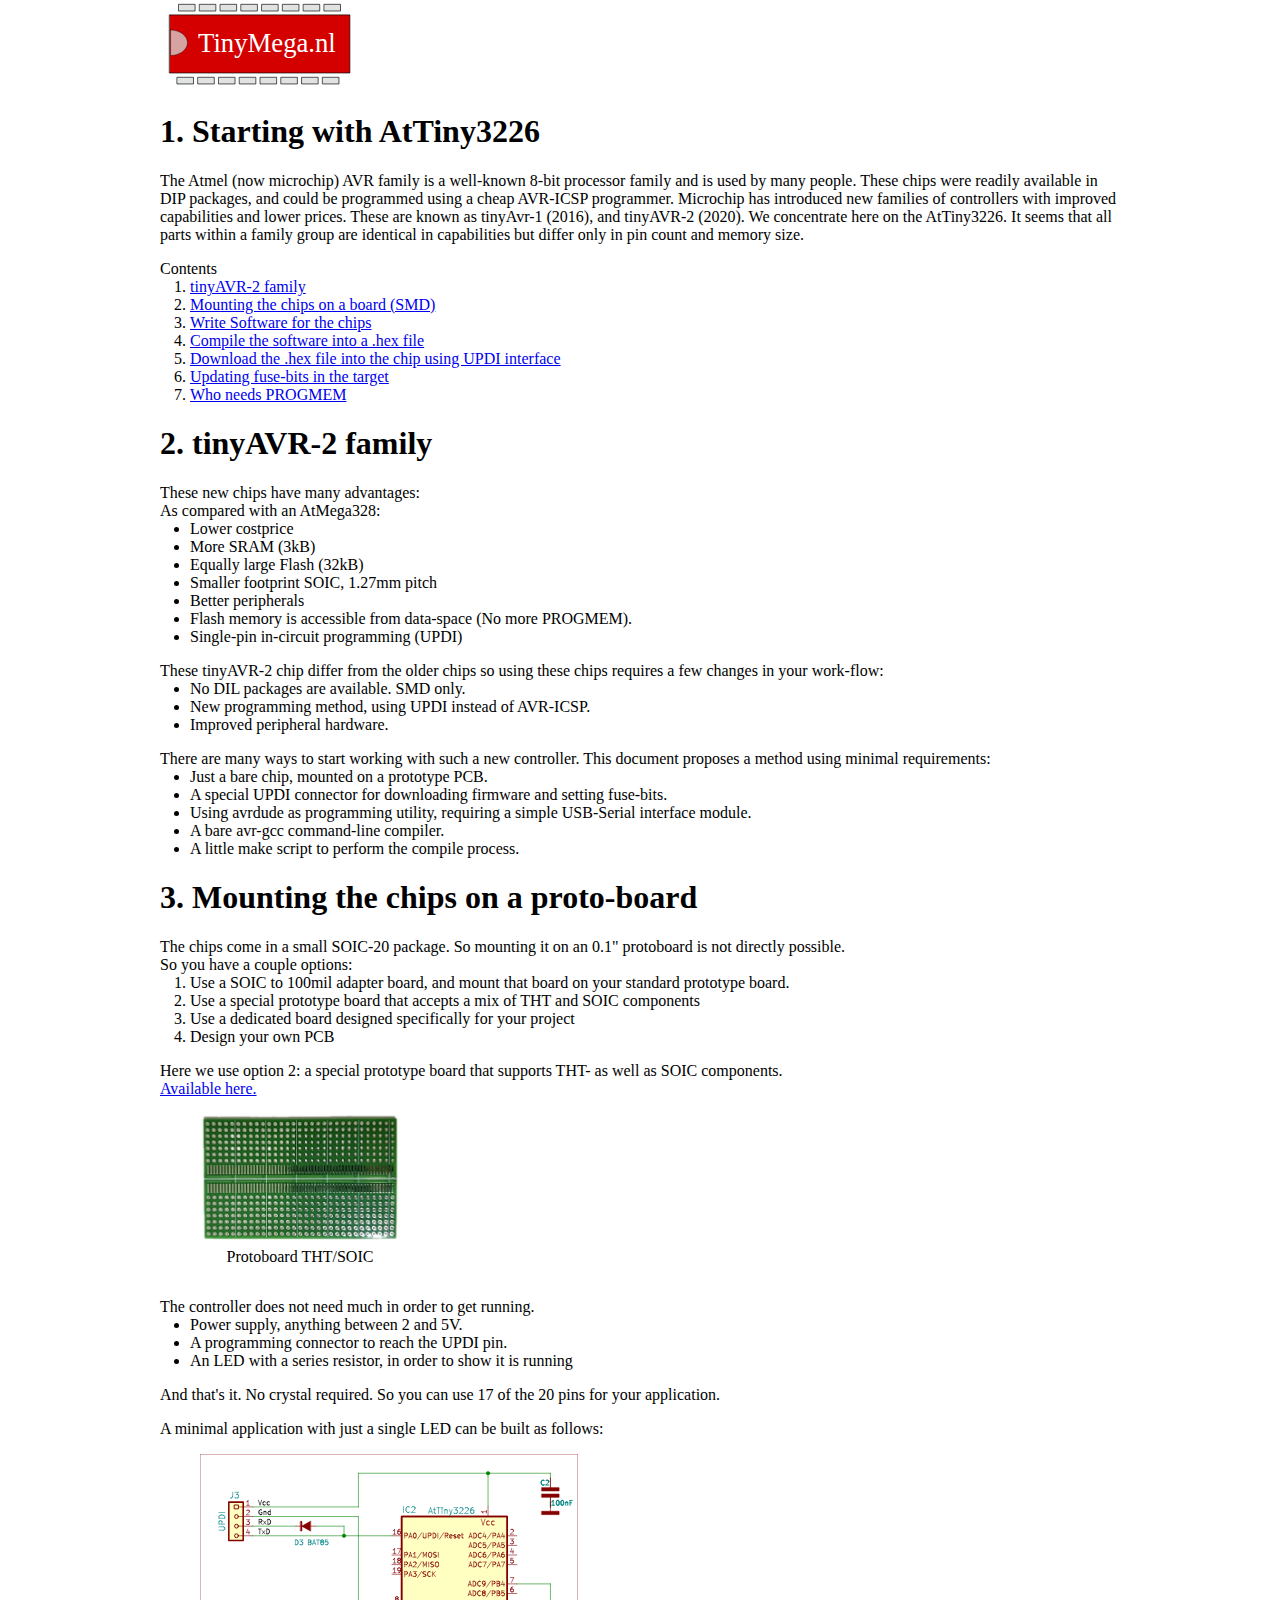
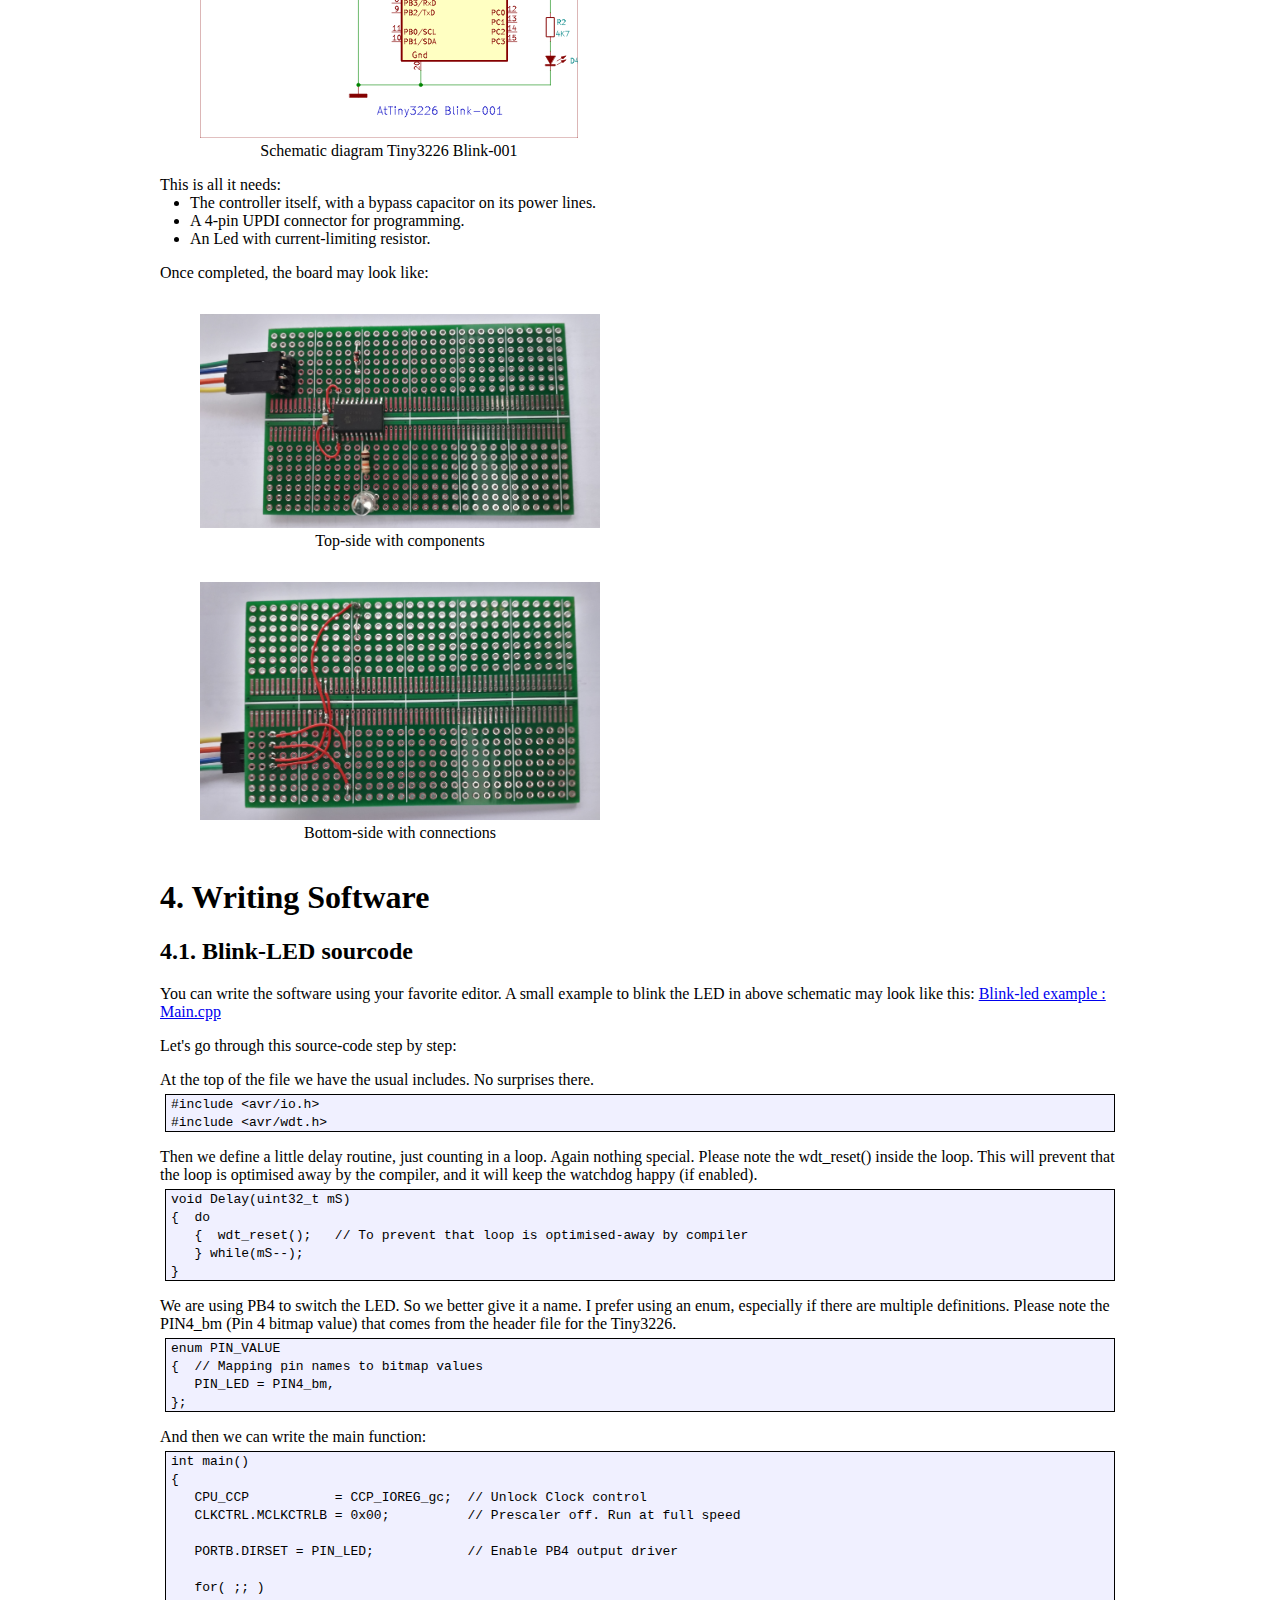
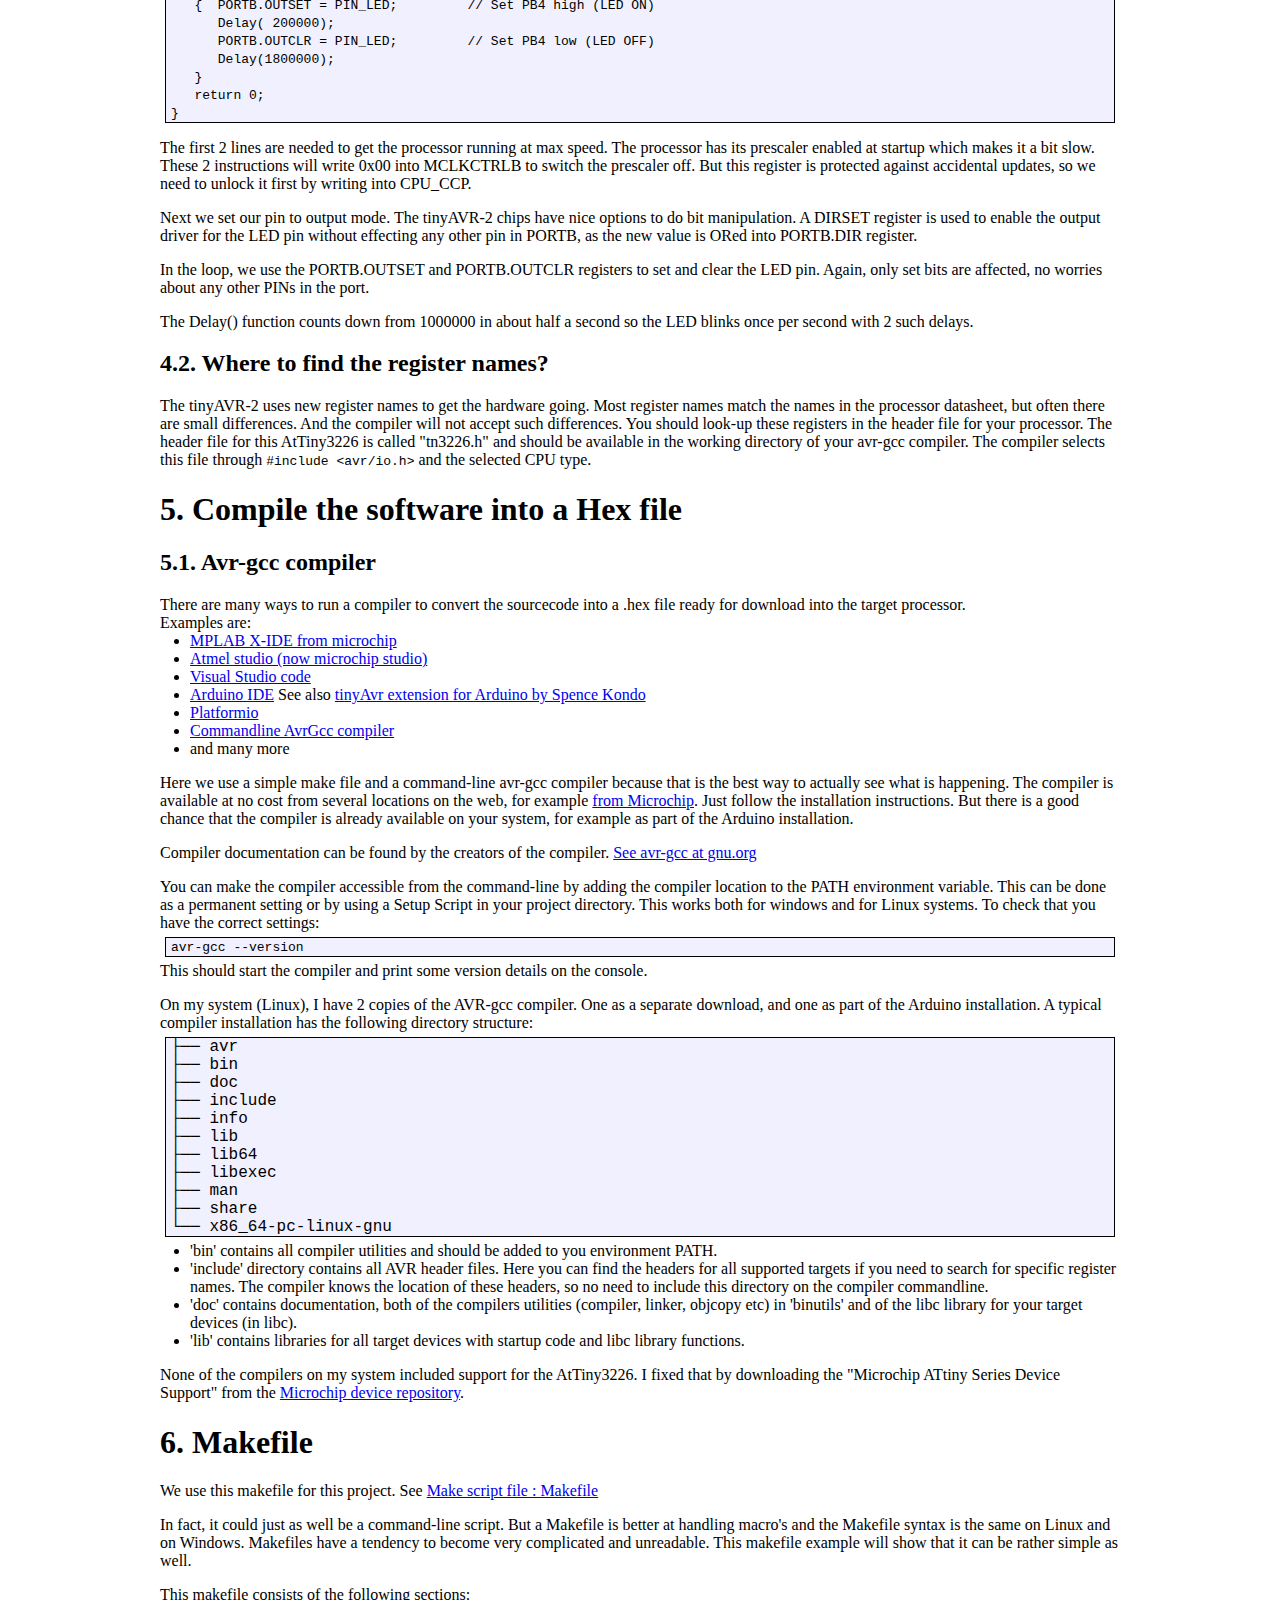
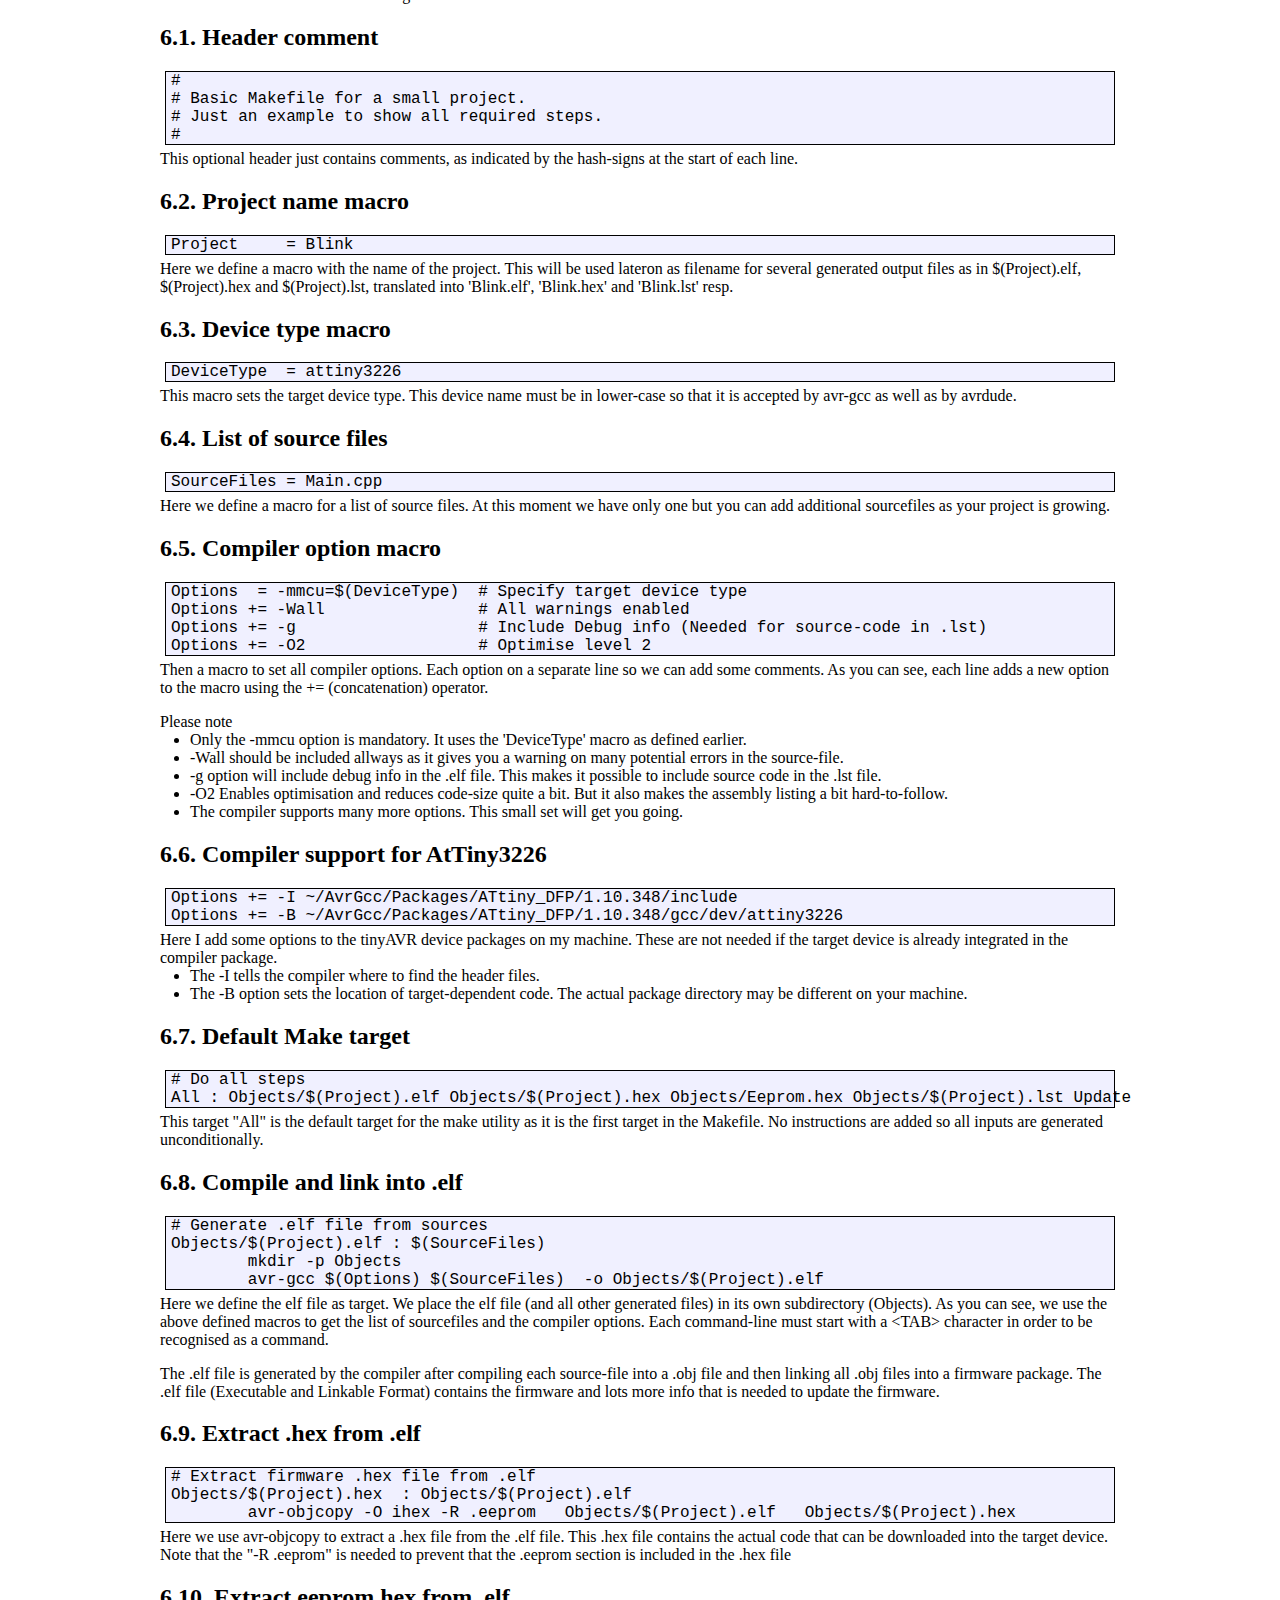
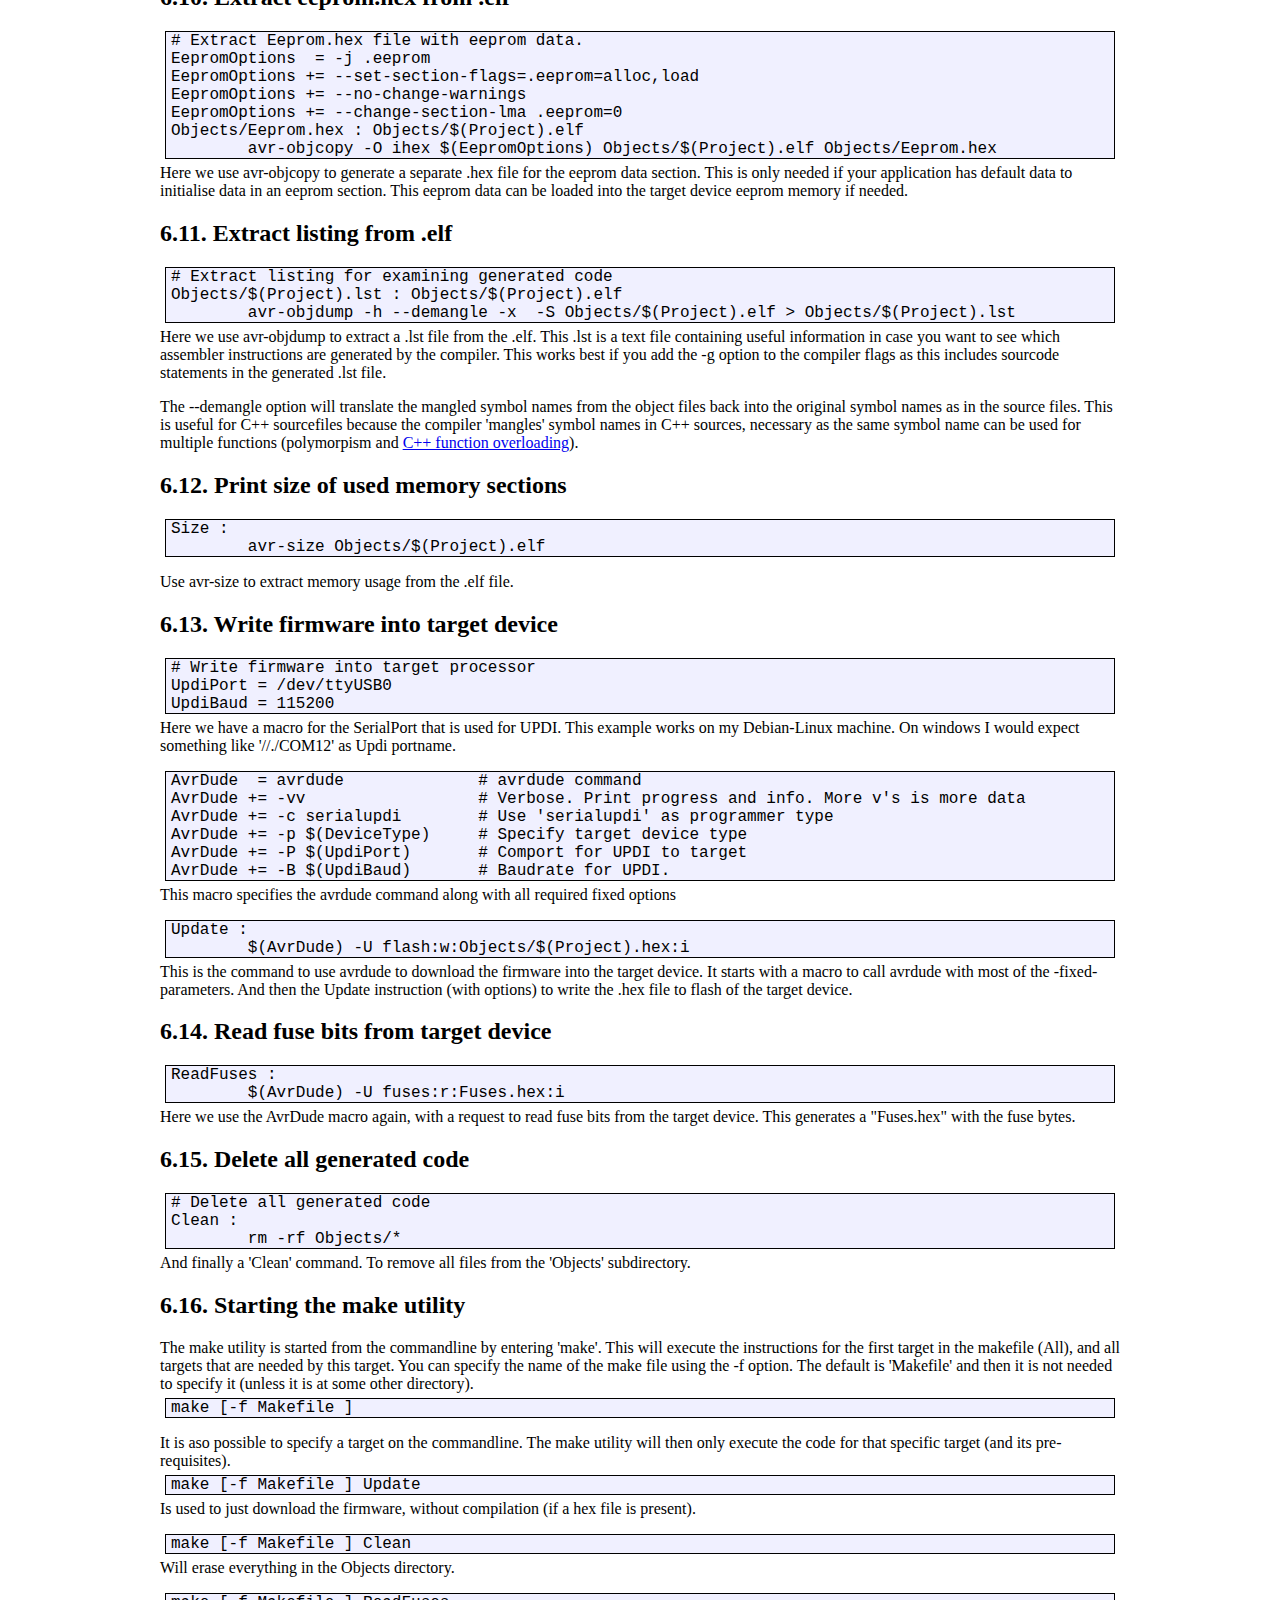
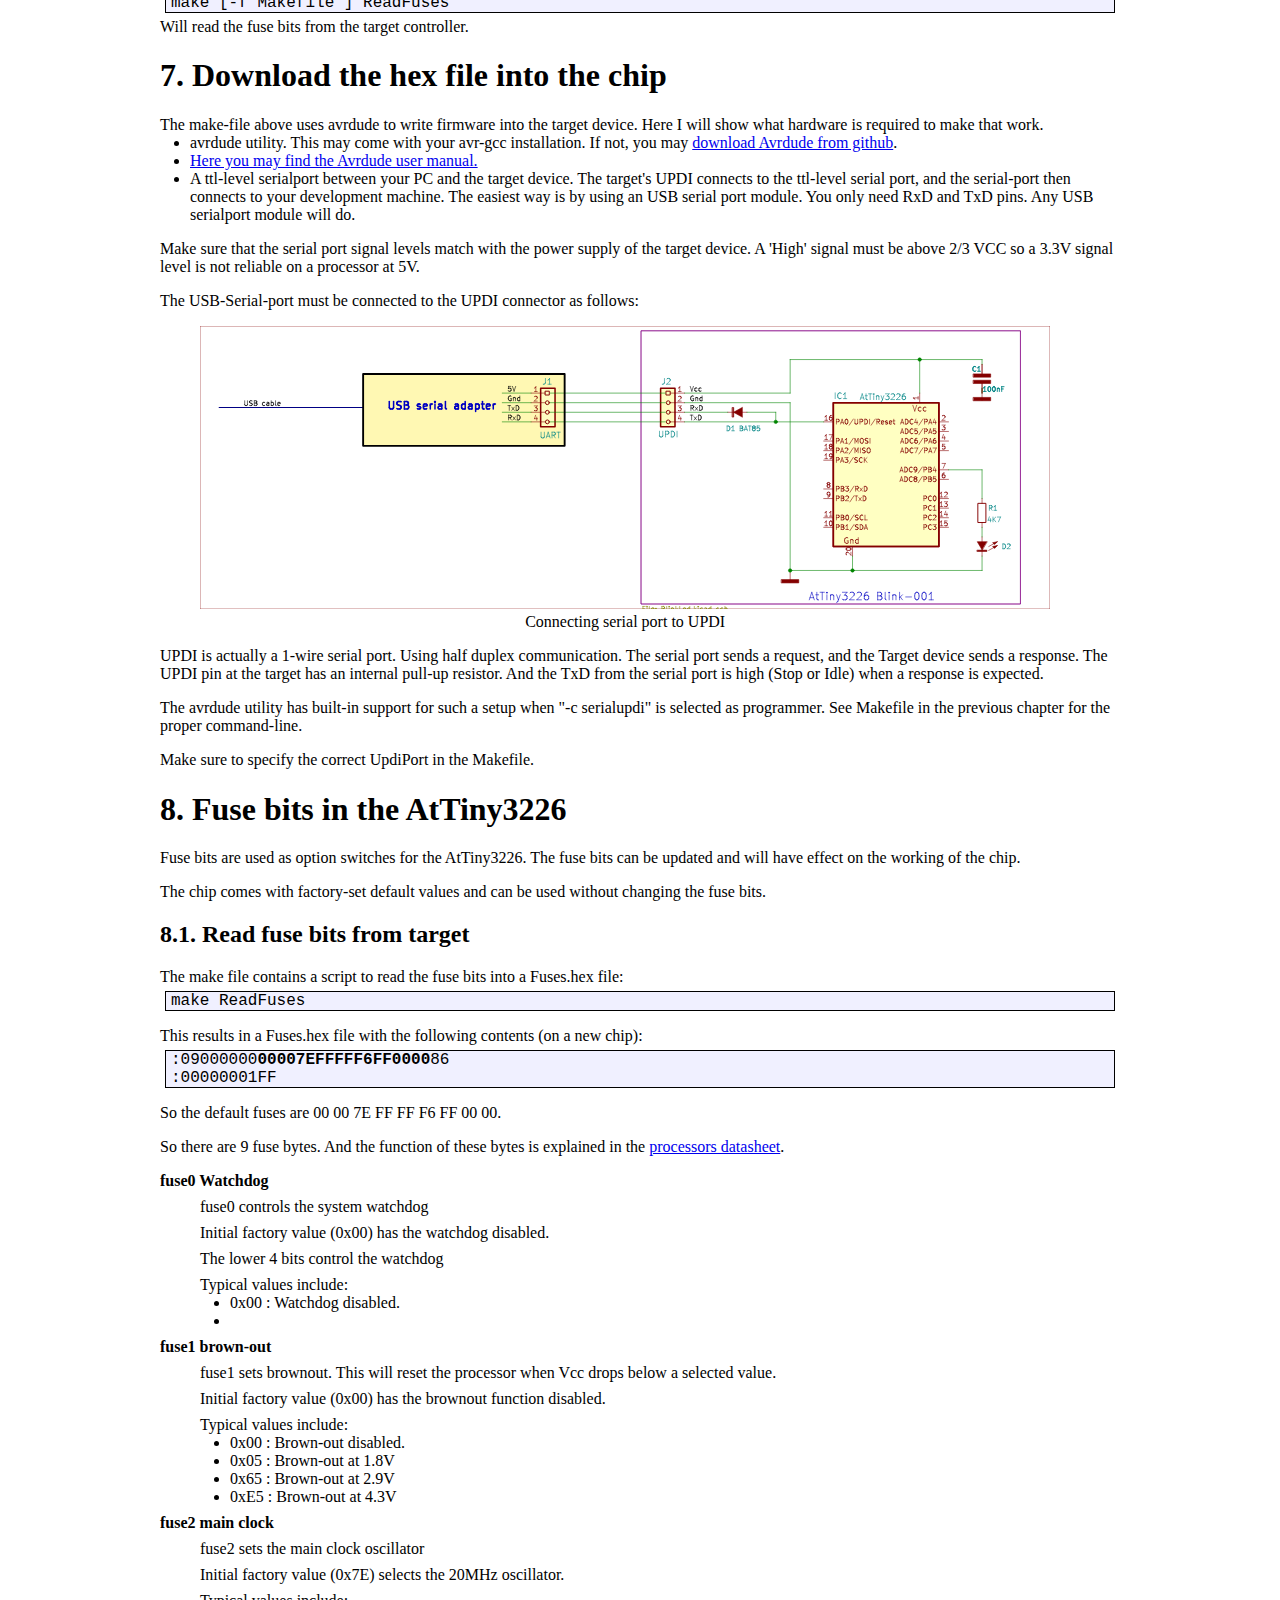
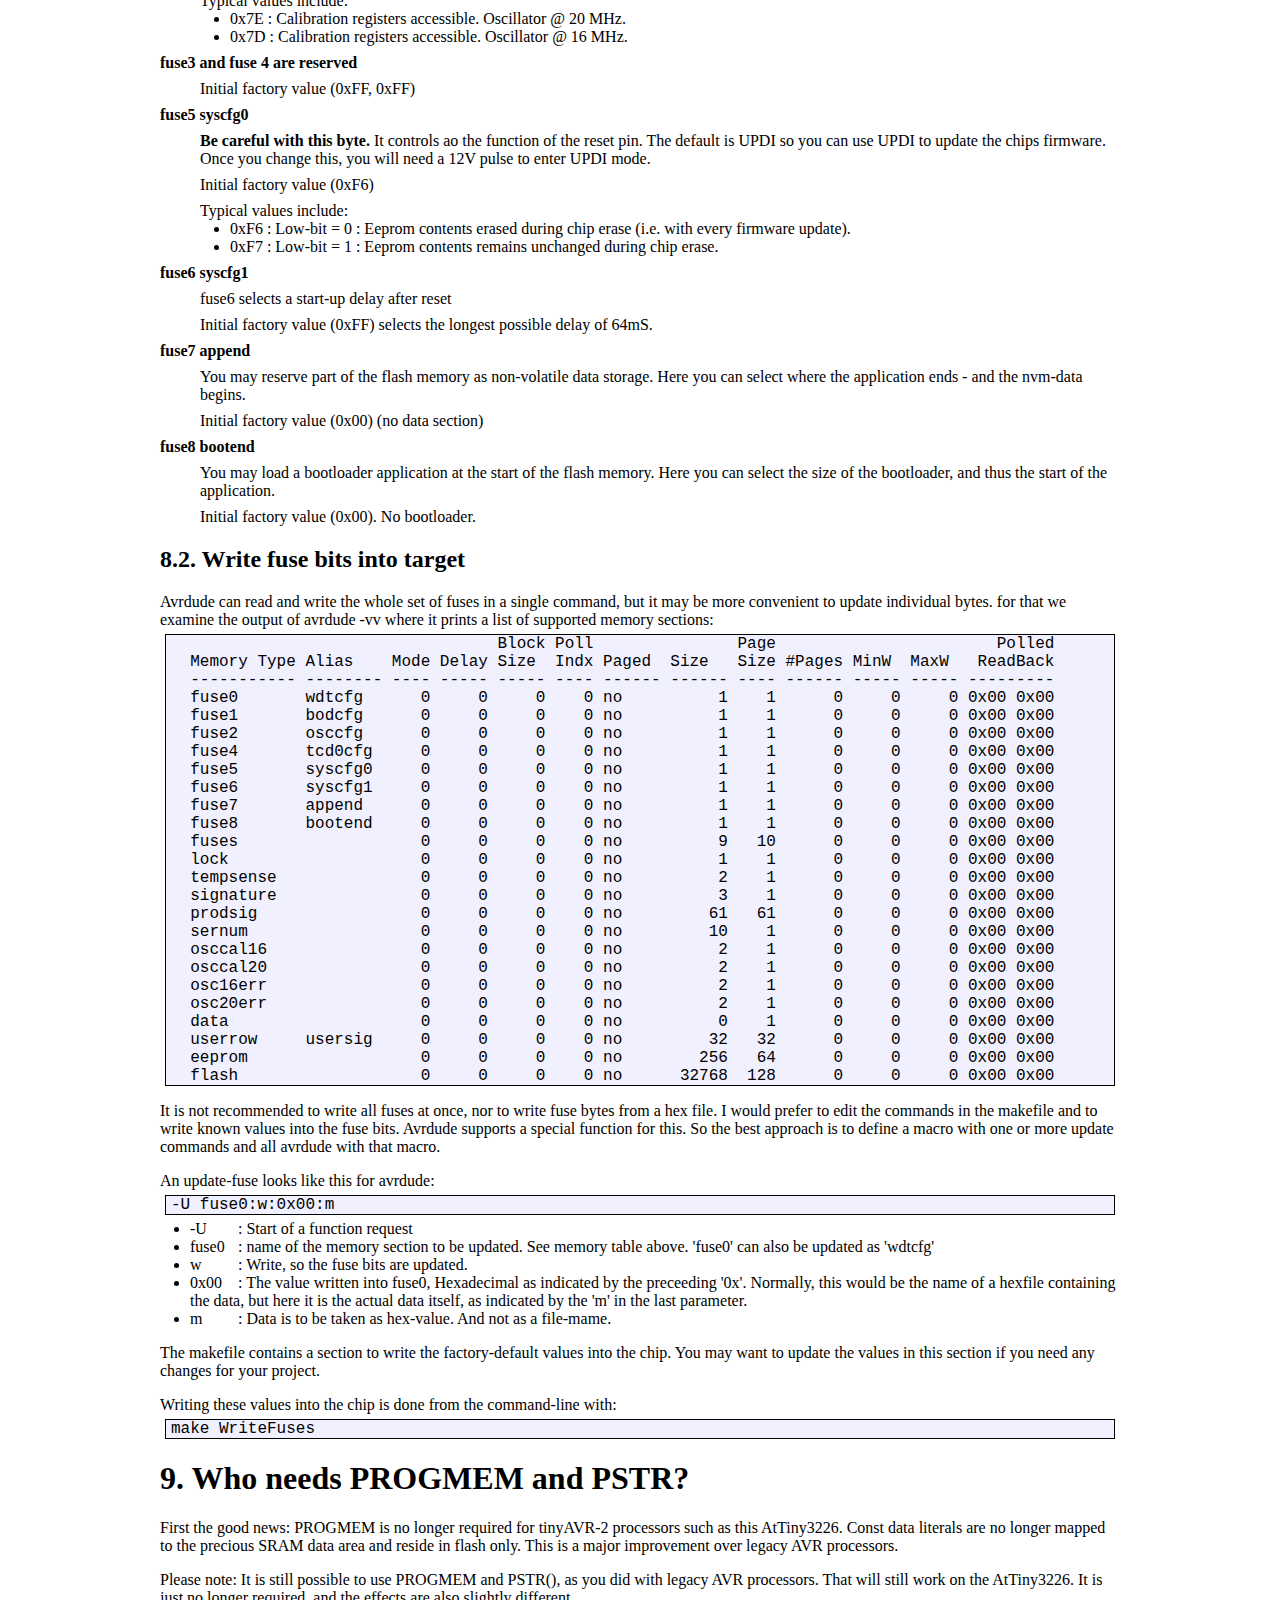
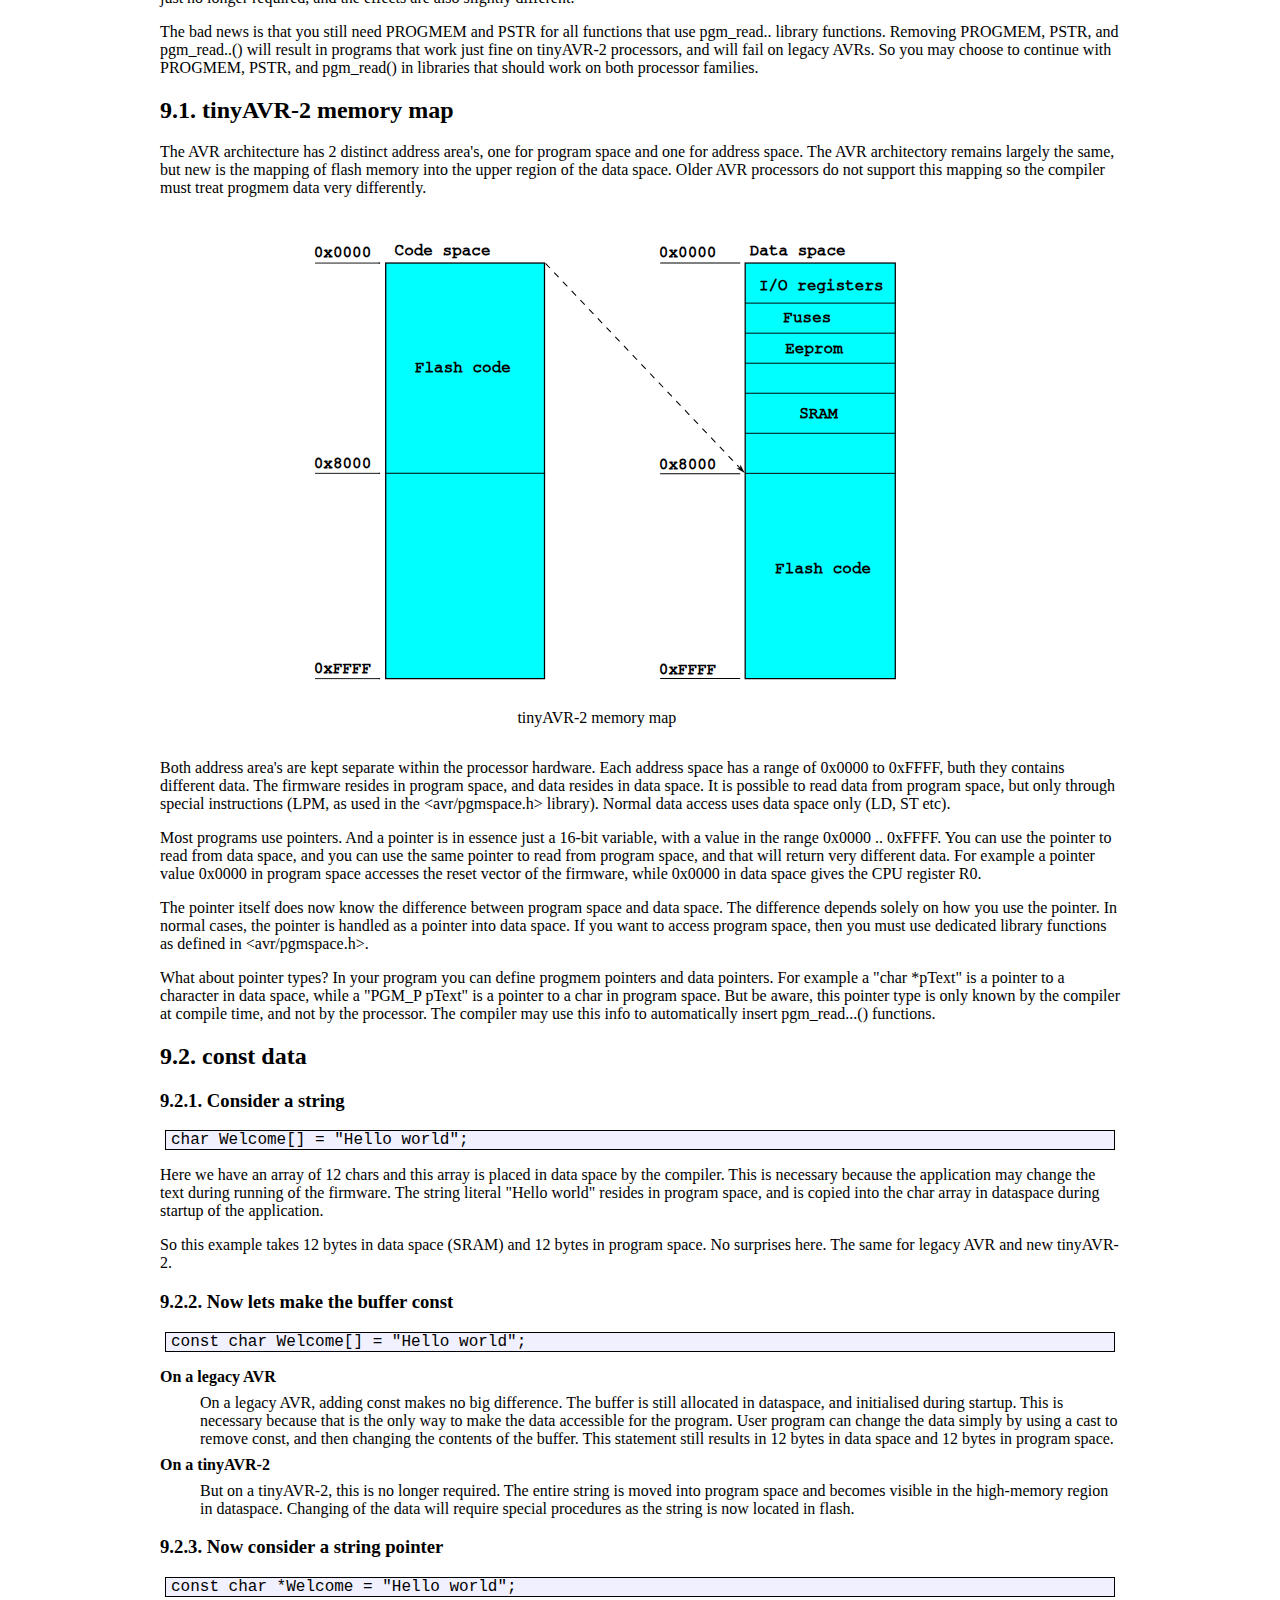
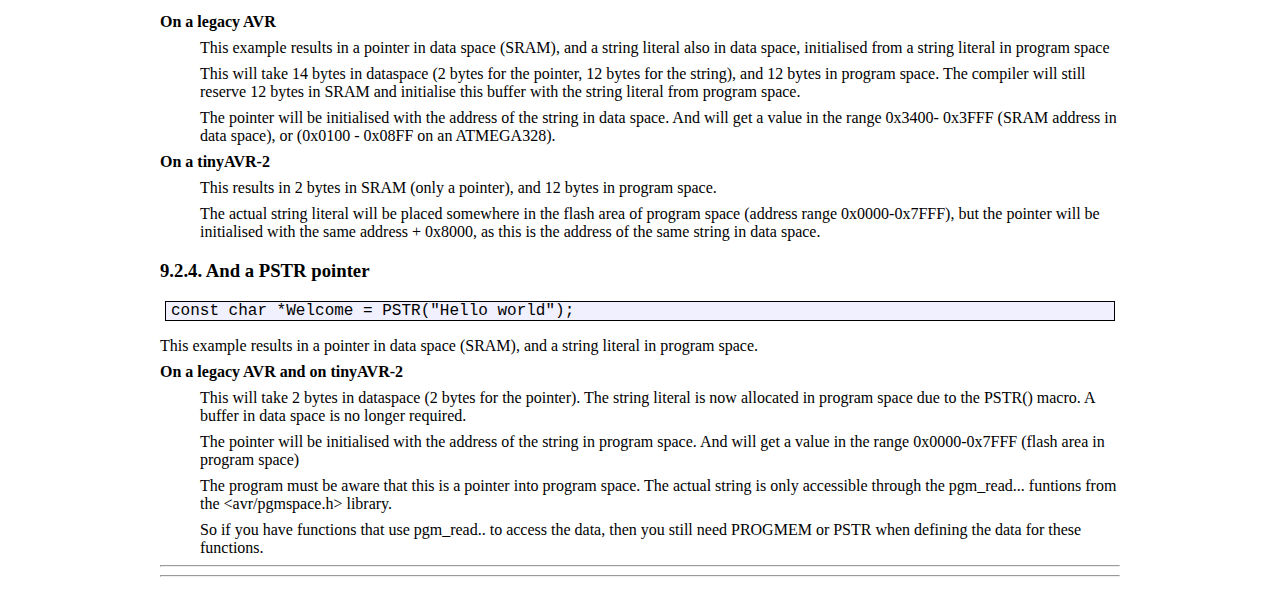
<file: StartingTiny3226.html>
<!DOCTYPE HTML>
<meta charset="utf-8">
<meta name="keywords" content="AVR, tinyAVR-2, AtTiny3226, AVRGCC, AVRdude, Starting, Toolset, Development, SMT, SMD, Protoboard">
<link rel="icon" href="Images/TinyMega.svg" type="image/x-icon">
<link href="TinyMega.css" rel="stylesheet">

<title>Starting with AtTiny3226</title>


<style>
img
{  display     : inline-block;
   text-align  : left;
}
figure
{  display     : inline-block;
}
</style>

<img src="Images/TinyMega.svg" width="200">
<p>
<h1>Starting with AtTiny3226</h1>
<p>
The Atmel (now microchip) AVR family is a well-known 8-bit processor family and is used by many people. These chips were readily available in DIP packages, and could be programmed using a cheap AVR-ICSP programmer. Microchip has introduced new families of controllers with improved capabilities and lower prices. These are known as tinyAvr-1 (2016), and tinyAVR-2 (2020). We concentrate here on the AtTiny3226. It seems that all parts within a family group are identical in capabilities but differ only in pin count and memory size.
<p>

<ol>Contents
<li><a href="#tinyAVR2">tinyAVR-2 family</a>
<li><a href="#mounting">Mounting the chips on a board (SMD)</a>
<li><a href="#WriteSoftware">Write Software for the chips</a>
<li><a href="#Compile">Compile the software into a .hex file</a>
<li><a href="#BurnFirmware">Download the .hex file into the chip using UPDI interface</a>
<li><a href="#FuseBits">Updating fuse-bits in the target</a>
<li><a href="#Progmem">Who needs PROGMEM</a>
</ul>
</ol>
<p>

<h1 id="tinyAVR2">tinyAVR-2 family</h1>
<p>
These new chips have many advantages:
<ul>As compared with an AtMega328:
<li>Lower costprice
<li>More SRAM (3kB)
<li>Equally large Flash (32kB)
<li>Smaller footprint SOIC, 1.27mm pitch
<li>Better peripherals
<li>Flash memory is accessible from data-space (No more PROGMEM).
<li>Single-pin in-circuit programming (UPDI)
</ul>
<p>

<ul>These tinyAVR-2 chip differ from the older chips so using these chips requires a few changes in your work-flow:
<li>No DIL packages are available. SMD only.
<li>New programming method, using UPDI instead of AVR-ICSP.
<li>Improved peripheral hardware.
</ul>
<p>
There are many ways to start working with such a new controller. This document proposes a method using minimal requirements:
<ul>
<li>Just a bare chip, mounted on a prototype PCB.
<li>A special UPDI connector for downloading firmware and setting fuse-bits.
<li>Using avrdude as programming utility, requiring a simple USB-Serial interface module.
<li>A bare avr-gcc command-line compiler.
<li>A little make script to perform the compile process.
</ul>
<p>

<h1 id="mounting">Mounting the chips on a proto-board</h1>
<p>
The chips come in a small SOIC-20 package. So mounting it on an 0.1" protoboard is not directly possible.
<ol>So you have a couple options:
<li>Use a SOIC to 100mil adapter board, and mount that board on your standard prototype board.
<li>Use a special prototype board that accepts a mix of THT and SOIC components
<li>Use a dedicated board designed specifically for your project
<li>Design your own PCB
</ol>
<p>
Here we use option 2: a special prototype board that supports THT- as well as SOIC components.<br>
<a href="https://www.elecrow.com/protoboard-tht-soic-50x80mm.html">Available here.</a>
<figure>
<a href="https://www.elecrow.com/protoboard-tht-soic-50x80mm.html">
   <img src="Images/Protoboard-SOIC-50x80.jpg" width=200px></a>
<figcaption>Protoboard THT/SOIC</figcaption>
</figure>
<p>
<ul>The controller does not need much in order to get running.
<li>Power supply, anything between 2 and 5V.
<li>A programming connector to reach the UPDI pin.
<li>An LED with a series resistor, in order to show it is running
</ul>
<p>
And that's it. No crystal required. So you can use 17 of the 20 pins for your application.
<p>
A minimal application with just a single LED can be built as follows:<br>
<figure>
<img src="Images/Tiny3226-Start-Tiny3226-Blink.svg">
<figcaption>Schematic diagram Tiny3226 Blink-001</figcaption>
</figure>

<ul>This is all it needs:
<li>The controller itself, with a bypass capacitor on its power lines.
<li>A 4-pin UPDI connector for programming.
<li>An Led with current-limiting resistor.
</ul>
<p>
Once completed, the board may look like:<p>
<figure>
<img src="Images/Protoboard-Blink-top.jpg" width=400>
<figcaption>Top-side with components</figcaption>
</figure>

<figure>
<img src="Images/Protoboard-Blink-bottom.jpg" width=400>
<figcaption>Bottom-side with connections</figcaption>
</figure>

<p>

<h1 id="WriteSoftware">Writing Software</h1>
<p>
<h2>Blink-LED sourcode</h2>
<p>
You can write the software using your favorite editor. A small example to blink the LED in above schematic may look like this:
<a href="Tiny3226-Blink/Main.cpp">Blink-led example : Main.cpp</a>
<p>
Let's go through this source-code step by step:
<p>
At the top of the file we have the usual includes. No surprises there.
<pre><code language=C++>#include &lt;avr/io.h&gt;
#include &lt;avr/wdt.h&gt;
</code></pre>
<p>
Then we define a little delay routine, just counting in a loop. Again nothing special. Please note the wdt_reset() inside the loop. This will prevent that the loop is optimised away by the compiler, and it will keep the watchdog happy (if enabled).
<pre><code language=C++>void Delay(uint32_t mS)
{  do
   {  wdt_reset();   // To prevent that loop is optimised-away by compiler
   } while(mS--);
}
</code></pre>
<p>
We are using PB4 to switch the LED. So we better give it a name. I prefer using an enum, especially if there are multiple definitions. Please note the PIN4_bm (Pin 4 bitmap value) that comes from the header file for the Tiny3226.
<pre><code language=C++>enum PIN_VALUE
{  // Mapping pin names to bitmap values
   PIN_LED = PIN4_bm,
};
</code></pre>
<p>
And then we can write the main function:
<pre><code language=C++>int main()
{
   CPU_CCP           = CCP_IOREG_gc;  // Unlock Clock control
   CLKCTRL.MCLKCTRLB = 0x00;          // Prescaler off. Run at full speed

   PORTB.DIRSET = PIN_LED;            // Enable PB4 output driver

   for( ;; )
   {  PORTB.OUTSET = PIN_LED;         // Set PB4 high (LED ON)
      Delay( 200000);
      PORTB.OUTCLR = PIN_LED;         // Set PB4 low (LED OFF)
      Delay(1800000);
   }
   return 0;
}
</code></pre>
<p>
The first 2 lines are needed to get the processor running at max speed. The processor has its prescaler enabled at startup which makes it a bit slow. These 2 instructions will write 0x00 into MCLKCTRLB to switch the prescaler off. But this register is protected against accidental updates, so we need to unlock it first by writing into CPU_CCP.
<p>
Next we set our pin to output mode. The tinyAVR-2 chips have nice options to do bit manipulation. A DIRSET register is used to enable the output driver for the LED pin without effecting any other pin in PORTB, as the new value is ORed into PORTB.DIR register.
<p>
In the loop, we use the PORTB.OUTSET and PORTB.OUTCLR registers to set and clear the LED pin. Again, only set bits are affected, no worries about any other PINs in the port.
<p>
The Delay() function counts down from 1000000 in about half a second so the LED blinks once per second with 2 such delays.
<p>
<h2>Where to find the register names?</h2>
<p>
The tinyAVR-2 uses new register names to get the hardware going. Most register names match the names in the processor datasheet, but often there are small differences. And the compiler will not accept such differences. You should look-up these registers in the header file for your processor. The header file for this AtTiny3226 is called "tn3226.h" and should be available in the working directory of your avr-gcc compiler. The compiler selects this file through <code>#include &lt;avr/io.h&gt;</code> and the selected CPU type.
<p>

<p>
<h1 id="Compile">Compile the software into a Hex file</h1>
<p>
<h2>Avr-gcc compiler</h2>
There are many ways to run a compiler to convert the sourcecode into a .hex file ready for download into the target processor.
<ul>Examples are:
<li><a href="https://www.microchip.com/en-us/tools-resources/develop/mplab-x-ide">MPLAB X-IDE from microchip</a>
<li><a href="https://www.microchip.com/en-us/tools-resources/develop/microchip-studio">Atmel studio (now microchip studio)</a>
<li><a href="https://visualstudio.microsoft.com/downloads/">Visual Studio code</a>
<li><a href="https://www.arduino.cc/en/software/">Arduino IDE</a> See also <a href="https://github.com/SpenceKonde/megaTinyCore">tinyAvr extension for Arduino by Spence Kondo</a>
<li><a href="https://platformio.org/platformio-ide">Platformio</a>
<li><a href="https://www.microchip.com/en-us/tools-resources/develop/microchip-studio/gcc-compilers">Commandline AvrGcc compiler</a>
<li>and many more
</ul>
<p>
Here we use a simple make file and a command-line avr-gcc compiler because that is the best way to actually see what is happening. The compiler is available at no cost from several locations on the web, for example <a href="https://www.microchip.com/en-us/tools-resources/develop/microchip-studio/gcc-compilers"> from Microchip</a>. Just follow the installation instructions. But there is a good chance that the compiler is already available on your system, for example as part of the Arduino installation.
<p>
Compiler documentation can be found by the creators of the compiler. <a href="https://gcc.gnu.org/wiki/avr-gcc">See avr-gcc at gnu.org</a>
<p>

You can make the compiler accessible from the command-line by adding the compiler location to the PATH environment variable. This can be done as a permanent setting or by using a Setup Script in your project directory. This works both for windows and for Linux systems. To check that you have the correct settings:
<pre><code>avr-gcc --version
</code></pre>
This should start the compiler and print some version details on the console.
<p>
On my system (Linux), I have 2 copies of the AVR-gcc compiler. One as a separate download, and one as part of the Arduino installation. A typical compiler installation has the following directory structure:
<pre>
├── avr
├── bin
├── doc
├── include
├── info
├── lib
├── lib64
├── libexec
├── man
├── share
└── x86_64-pc-linux-gnu
</pre>
<ul>
<li>'bin' contains all compiler utilities and should be added to you environment PATH.
<li>'include' directory contains all AVR header files. Here you can find the headers for all supported targets if you need to search for specific register names. The compiler knows the location of these headers, so no need to include this directory on the compiler commandline.
<li>'doc' contains documentation, both of the compilers utilities (compiler, linker, objcopy etc) in 'binutils' and of the libc library for your target devices (in libc).
<li>'lib' contains libraries for all target devices with startup code and libc library functions.
</ul>
<p>
None of the compilers on my system included support for the AtTiny3226. I fixed that by downloading the "Microchip ATtiny Series Device Support" from the <a href="https://packs.download.microchip.com/">Microchip device repository</a>.
<p>

<h1 id="Makefile">Makefile</h1>
<p>
We use this makefile for this project. See <a href="Tiny3226-Blink/Makefile"> Make script file : Makefile</a>
<p>
In fact, it could just as well be a command-line script. But a Makefile is better at handling macro's and the Makefile syntax is the same on Linux and on Windows. Makefiles have a tendency to become very complicated and unreadable. This makefile example will show that it can be rather simple as well.
<p>
This makefile consists of the following sections:
<p>

<h2>Header comment</h2>
<pre class="code">
#
# Basic Makefile for a small project.
# Just an example to show all required steps.
#
</pre>
This optional header just contains comments, as indicated by the hash-signs at the start of each line.
<p>

<h2>Project name macro</h2>
<p>
<pre class="code">
Project     = Blink
</pre>
Here we define a macro with the name of the project. This will be used lateron as filename for several generated output files as in $(Project).elf, $(Project).hex and $(Project).lst, translated into 'Blink.elf', 'Blink.hex' and 'Blink.lst' resp.
<p>

<h2>Device type macro</h2>
<p>
<pre class="code">
DeviceType  = attiny3226
</pre>
This macro sets the target device type. This device name must be in lower-case so that it is accepted by avr-gcc as well as by avrdude.
<p>

<h2>List of source files</h2>
<p>
<pre class="code">
SourceFiles = Main.cpp
</pre>
Here we define a macro for a list of source files. At this moment we have only one but you can add additional sourcefiles as your project is growing.
<p>

<h2>Compiler option macro</h2>
<p>
<pre class="code">
Options  = -mmcu=$(DeviceType)  # Specify target device type
Options += -Wall                # All warnings enabled
Options += -g                   # Include Debug info (Needed for source-code in .lst)
Options += -O2                  # Optimise level 2
</pre>
Then a macro to set all compiler options. Each option on a separate line so we can add some comments. As you can see, each line adds a new option to the macro using the += (concatenation) operator.
<p>
<ul>Please note
<li>Only the -mmcu option is mandatory. It uses the 'DeviceType' macro as defined earlier.
<li> -Wall should be included allways as it gives you a warning on many potential errors in the source-file.
<li> -g option will include debug info in the .elf file. This makes it possible to include source code in the .lst file.
<li> -O2 Enables optimisation and reduces code-size quite a bit. But it also makes the assembly listing a bit hard-to-follow.
<li>The compiler supports many more options. This small set will get you going.
</ul>
<p>

<h2>Compiler support for AtTiny3226</h2>
<p>

<pre class="code">
Options += -I ~/AvrGcc/Packages/ATtiny_DFP/1.10.348/include
Options += -B ~/AvrGcc/Packages/ATtiny_DFP/1.10.348/gcc/dev/attiny3226
</pre>
Here I add some options to the tinyAVR device packages on my machine. These are not needed if the target device is already integrated in the compiler package.
<ul>
<li>The -I tells the compiler where to find the header files.
<li>The -B option sets the location of target-dependent code. The actual package directory may be different on your machine.
</ul>
<p>

<h2>Default Make target </h2>
<p>

<pre class="code">
# Do all steps
All : Objects/$(Project).elf Objects/$(Project).hex Objects/Eeprom.hex Objects/$(Project).lst Update
</pre>
This target "All" is the default target for the make utility as it is the first target in the Makefile. No instructions are added so all inputs are generated unconditionally.
<p>

<h2>Compile and link into .elf</h2>
<p>
<pre class="code">
# Generate .elf file from sources
Objects/$(Project).elf : $(SourceFiles)
	mkdir -p Objects
	avr-gcc $(Options) $(SourceFiles)  -o Objects/$(Project).elf
</pre>
Here we define the elf file as target. We place the elf file (and all other generated files) in its own subdirectory (Objects). As you can see, we use the above defined macros to get the list of sourcefiles and the compiler options. Each command-line must start with a &lt;TAB&gt; character in order to be recognised as a command.
<p>
The .elf file is generated by the compiler after compiling each source-file into a .obj file and then linking all .obj files into a firmware package. The .elf file (Executable and Linkable Format) contains the firmware and lots more info that is needed to update the firmware.
<p>

<h2>Extract .hex from .elf</h2>
<p>
<pre class="code">
# Extract firmware .hex file from .elf
Objects/$(Project).hex  : Objects/$(Project).elf
	avr-objcopy -O ihex -R .eeprom   Objects/$(Project).elf   Objects/$(Project).hex
</pre>
Here we use avr-objcopy to extract a .hex file from the .elf file. This .hex file contains the actual code that can be downloaded into the target device. Note that the "-R .eeprom" is needed to prevent that the .eeprom section is included in the .hex file
<p>

<h2>Extract eeprom.hex from .elf</h2>
<p>
<pre class="code">
# Extract Eeprom.hex file with eeprom data.
EepromOptions  = -j .eeprom
EepromOptions += --set-section-flags=.eeprom=alloc,load
EepromOptions += --no-change-warnings
EepromOptions += --change-section-lma .eeprom=0
Objects/Eeprom.hex : Objects/$(Project).elf
	avr-objcopy -O ihex $(EepromOptions) Objects/$(Project).elf Objects/Eeprom.hex
</pre>
Here we use avr-objcopy to generate a separate .hex file for the eeprom data section. This is only needed if your application has default data to initialise data in an eeprom section. This eeprom data can be loaded into the target device eeprom memory if needed.
<p>

<h2>Extract listing from .elf</h2>
<p>
<pre class="code">
# Extract listing for examining generated code
Objects/$(Project).lst : Objects/$(Project).elf
	avr-objdump -h --demangle -x  -S Objects/$(Project).elf > Objects/$(Project).lst
</pre>
Here we use avr-objdump to extract a .lst file from the .elf. This .lst is a text file containing useful information in case you want to see which assembler instructions are generated by the compiler. This works best if you add the -g option to the compiler flags as this includes sourcode statements in the generated .lst file.
<p>
The --demangle option will translate the mangled symbol names from the object files back into the original symbol names as in the source files. This is useful for C++ sourcefiles because the compiler 'mangles' symbol names in C++ sources, necessary as the same symbol name can be used for multiple functions (polymorpism and <a href="https://www.w3schools.com/cpp/cpp_function_overloading.asp">C++ function overloading</a>).
<p>

<h2>Print size of used memory sections</h2>
<p>
<pre class="code">
Size :
	avr-size Objects/$(Project).elf
</pre>
<p>
Use avr-size to extract memory usage from the .elf file.
<p>

<h2>Write firmware into target device</h2>
<p>
<pre class="code">
# Write firmware into target processor
UpdiPort = /dev/ttyUSB0
UpdiBaud = 115200
</pre>
Here  we have a macro for the SerialPort that is used for UPDI. This example works on my Debian-Linux machine. On windows I would expect something like '//./COM12' as Updi portname.
<p>
<pre class="code">
AvrDude  = avrdude              # avrdude command
AvrDude += -vv                  # Verbose. Print progress and info. More v's is more data
AvrDude += -c serialupdi        # Use 'serialupdi' as programmer type
AvrDude += -p $(DeviceType)     # Specify target device type
AvrDude += -P $(UpdiPort)       # Comport for UPDI to target
AvrDude += -B $(UpdiBaud)       # Baudrate for UPDI.
</pre>
This macro specifies the avrdude command along with all required fixed options

<p>
<pre class="code">
Update :
	$(AvrDude) -U flash:w:Objects/$(Project).hex:i
</pre>
This is the command to use avrdude to download the firmware into the target device. It starts with a macro to call avrdude with most of the -fixed- parameters. And then the Update instruction (with options) to write the .hex file to flash of the target device.
<p>

<h2>Read fuse bits from target device</h2>
<p>
<pre class="code">
ReadFuses :
	$(AvrDude) -U fuses:r:Fuses.hex:i
</pre>
Here we use the AvrDude macro again, with a request to read fuse bits from the target device. This generates a "Fuses.hex" with the fuse bytes.
<p>

<h2>Delete all generated code</h2>
<p>
<pre class="code">
# Delete all generated code
Clean :
	rm -rf Objects/*
</pre>
And finally a 'Clean' command. To remove all files from the 'Objects' subdirectory.
<p>

<p>
<h2>Starting the make utility</h2>
<p>

The make utility is started from the commandline by entering 'make'. This will execute the instructions for the first target in the makefile (All), and all targets that are needed by this target. You can specify the name of the make file using the -f option. The default is 'Makefile' and then it is not needed to specify it (unless it is at some other directory).
<pre class="code">
make [-f Makefile ]
</pre>
<p>
It is aso possible to specify a target on the commandline. The make utility will then only execute the code for that specific target (and its pre-requisites).
<pre class="code">
make [-f Makefile ] Update
</pre>
Is used to just download the firmware, without compilation (if a hex file is present).
<p>
<pre class="code">
make [-f Makefile ] Clean
</pre>
Will erase everything in the Objects directory.
<p>
<pre class="code">
make [-f Makefile ] ReadFuses
</pre>
Will read the fuse bits from the target controller.
<p>


<h1 id="BurnFirmware">Download the hex file into the chip</h1>
<p>
The make-file above uses avrdude to write firmware into the target device. Here I will show what hardware is required to make that work.
<ul>
<li>avrdude utility. This may come with your avr-gcc installation. If not, you may <a href="https://github.com/avrdudes/avrdude/">download Avrdude from github</a>.
<li><a href="https://www.nongnu.org/avrdude/user-manual/avrdude.html">Here you may find the Avrdude user manual.</a>
<li>A ttl-level serialport between your PC and the target device. The target's UPDI connects to the ttl-level serial port, and the serial-port then connects to your development machine. The easiest way is by using an USB serial port module. You only need RxD and TxD pins. Any USB serialport module will do.
</ul>
<p>
Make sure that the serial port signal levels match with the power supply of the target device. A 'High' signal must be above 2/3 VCC so a 3.3V signal level is not reliable on a processor at 5V.
<p>
The USB-Serial-port must be connected to the UPDI connector as follows:
<figure>
<img src="Images/Tiny3226-Start.svg">
<figcaption>Connecting serial port to UPDI</figcaption>
</figure>
UPDI is actually a 1-wire serial port. Using half duplex communication. The serial port sends a request, and the Target device sends a response. The UPDI pin at the target has an internal pull-up resistor. And the TxD from the serial port is high (Stop or Idle) when a response is expected.
<p>
The avrdude utility has built-in support for such a setup when "-c serialupdi" is selected as programmer. See Makefile in the previous chapter  for the proper command-line.
<p>
Make sure to specify the correct UpdiPort in the Makefile.
<p>

<h1 id="FuseBits">Fuse bits in the AtTiny3226</h1>
<p>
Fuse bits are used as option switches for the AtTiny3226. The fuse bits can be updated and will have effect on the working of the chip.
<p>
The chip comes with factory-set default values and can be used without changing the fuse bits.
<p>

<h2>Read fuse bits from target</h2>
<p>
The make file contains a script to read the fuse bits into a Fuses.hex file:<br>
<pre>make ReadFuses</pre>
<p>
This results in a Fuses.hex file with the following contents (on a new chip):
<pre>:09000000<b>00007EFFFFF6FF0000</b>86
:00000001FF
</pre>
<p>
So the default fuses are 00 00 7E FF FF F6 FF 00 00.
<p>
So there are 9 fuse bytes. And the function of these bytes is explained in the <a href="https://ww1.microchip.com/downloads/aemDocuments/documents/MCU08/ProductDocuments/DataSheets/ATtiny3224-3226-3227-Data-Sheet-DS40002345B.pdf">processors datasheet</a>.
<p>
<dl>
<dt>fuse0 Watchdog</dt>
  <dd>fuse0 controls the system watchdog</dd>
  <dd>Initial factory value (0x00) has the watchdog disabled.</dd>
  <dd>The lower 4 bits control the watchdog</dd>
  <dd><ul>Typical values include:
        <li>0x00 : Watchdog disabled.
        <li>
      </ul>
  </dd>

<dt>fuse1 brown-out</dt>
  <dd>fuse1 sets brownout. This will reset the processor when Vcc drops below a selected value.</dd>
  <dd>Initial factory value (0x00) has the brownout function disabled.</dd>
  <dd><ul>Typical values include:
        <li>0x00 : Brown-out disabled.
        <li>0x05 : Brown-out at 1.8V
        <li>0x65 : Brown-out at 2.9V
        <li>0xE5 : Brown-out at 4.3V
      </ul>
  </dd>

<dt>fuse2 main clock</dt>
  <dd>fuse2 sets the main clock oscillator</dd>
  <dd>Initial factory value (0x7E) selects the 20MHz oscillator.</dd>
  <dd><ul>Typical values include:
        <li>0x7E : Calibration registers accessible. Oscillator @ 20 MHz.
        <li>0x7D : Calibration registers accessible. Oscillator @ 16 MHz.
      </ul>
  </dd>
<dt>fuse3 and fuse 4 are reserved</dt>
  <dd>Initial factory value (0xFF, 0xFF)</dd>
<dt>fuse5 syscfg0</dt>
  <dd><b class=red>Be careful with this byte.</b> It controls ao the function of the reset pin. The default is UPDI so you can use UPDI to update the chips firmware. Once you change this, you will need a 12V pulse to enter UPDI mode. </dd>
  <dd>Initial factory value (0xF6)</dd>
  <dd><ul>Typical values include:
        <li>0xF6 : Low-bit = 0 : Eeprom contents erased during chip erase (i.e. with every firmware update).
        <li>0xF7 : Low-bit = 1 : Eeprom contents remains unchanged during chip erase.
      </ul>
  </dd>

<dt>fuse6 syscfg1</dt>
  <dd>fuse6 selects a start-up delay after reset</dd>
  <dd>Initial factory value (0xFF) selects the longest possible delay of 64mS.</dd>

<dt>fuse7 append</dt>
  <dd>You may reserve part of the flash memory as non-volatile data storage. Here you can select where the application ends - and the nvm-data begins.</dd>
  <dd>Initial factory value (0x00) (no data section)</dd>

<dt>fuse8 bootend</dt>
  <dd>You may load a bootloader application at the start of the flash memory. Here you can select the size of the bootloader, and thus the start of the application.</dd>
  <dd>Initial factory value (0x00). No bootloader.</dd>
</dl>
<p>

<h2>Write fuse bits into target</h2>
<p>

<p>
Avrdude can read and write the whole set of fuses in a single command, but it may be more convenient to update individual bytes.
for that we examine the output of avrdude -vv where it prints a list of supported memory sections:
<pre>
                                  Block Poll               Page                       Polled
  Memory Type Alias    Mode Delay Size  Indx Paged  Size   Size #Pages MinW  MaxW   ReadBack
  ----------- -------- ---- ----- ----- ---- ------ ------ ---- ------ ----- ----- ---------
  fuse0       wdtcfg      0     0     0    0 no          1    1      0     0     0 0x00 0x00
  fuse1       bodcfg      0     0     0    0 no          1    1      0     0     0 0x00 0x00
  fuse2       osccfg      0     0     0    0 no          1    1      0     0     0 0x00 0x00
  fuse4       tcd0cfg     0     0     0    0 no          1    1      0     0     0 0x00 0x00
  fuse5       syscfg0     0     0     0    0 no          1    1      0     0     0 0x00 0x00
  fuse6       syscfg1     0     0     0    0 no          1    1      0     0     0 0x00 0x00
  fuse7       append      0     0     0    0 no          1    1      0     0     0 0x00 0x00
  fuse8       bootend     0     0     0    0 no          1    1      0     0     0 0x00 0x00
  fuses                   0     0     0    0 no          9   10      0     0     0 0x00 0x00
  lock                    0     0     0    0 no          1    1      0     0     0 0x00 0x00
  tempsense               0     0     0    0 no          2    1      0     0     0 0x00 0x00
  signature               0     0     0    0 no          3    1      0     0     0 0x00 0x00
  prodsig                 0     0     0    0 no         61   61      0     0     0 0x00 0x00
  sernum                  0     0     0    0 no         10    1      0     0     0 0x00 0x00
  osccal16                0     0     0    0 no          2    1      0     0     0 0x00 0x00
  osccal20                0     0     0    0 no          2    1      0     0     0 0x00 0x00
  osc16err                0     0     0    0 no          2    1      0     0     0 0x00 0x00
  osc20err                0     0     0    0 no          2    1      0     0     0 0x00 0x00
  data                    0     0     0    0 no          0    1      0     0     0 0x00 0x00
  userrow     usersig     0     0     0    0 no         32   32      0     0     0 0x00 0x00
  eeprom                  0     0     0    0 no        256   64      0     0     0 0x00 0x00
  flash                   0     0     0    0 no      32768  128      0     0     0 0x00 0x00
</pre>

<p>
It is not recommended to write all fuses at once, nor to write fuse bytes from a hex file.
I would prefer to edit the commands in the makefile and to write known values into the fuse bits. Avrdude supports a special function for this. So the best approach is to define a macro with one or more update commands and all avrdude with that macro.
<p>
An update-fuse looks like this for avrdude:
<pre>-U fuse0:w:0x00:m</pre>
<ul>
<li><span class="label">-U</span>: Start of a function request
<li><span class="label">fuse0</span>: name of the memory section to be updated. See memory table above. 'fuse0' can also be updated as 'wdtcfg'
<li><span class="label">w</span>: Write, so the fuse bits are updated.
<li><span class="label">0x00</span>: The value written into fuse0, Hexadecimal as indicated by the preceeding '0x'. Normally, this would be the name of a hexfile containing the data, but here it is the actual data itself, as indicated by the 'm' in the last parameter.
<li><span class="label">m</span>: Data is to be taken as hex-value. And not as a file-mame.
</ul>
<p>
The makefile contains a section to write the factory-default values into the chip. You may want to update the values in this section if you need any changes for your project.
<p>
Writing these values into the chip is done from the command-line with:
<pre>make WriteFuses</pre>
<p>

<h1 id="Progmem">Who needs PROGMEM and PSTR?</h1>
<p>
First the good news: PROGMEM is no longer required for tinyAVR-2 processors such as this AtTiny3226. Const data literals are no longer mapped to the precious SRAM data area and reside in flash only. This is a major improvement over legacy AVR processors.
<p>
Please note: It is still possible to use PROGMEM and PSTR(), as you did with legacy AVR processors. That will still work on the AtTiny3226. It is just no longer required, and the effects are also slightly different.
<p>
The bad news is that you still need PROGMEM and PSTR for all functions that use pgm_read.. library functions. Removing PROGMEM, PSTR, and pgm_read..()  will result in programs that work just fine on tinyAVR-2 processors, and will fail on legacy AVRs. So you may choose to continue with PROGMEM, PSTR, and pgm_read() in libraries that should work on both processor families.
<p>
<h2>tinyAVR-2 memory map</h2>
<p>
The AVR architecture has 2 distinct address area's, one for program space and one for address space. The AVR architectory remains largely the same, but new is the mapping of flash memory into the upper region of the data space. Older AVR processors do not support this mapping so the compiler must treat progmem data very differently.
<figure>
<img src="Images/MemoryMap.svg">
<figcaption>tinyAVR-2 memory map</figcaption>
</figure>
<p>
Both address area's are kept separate within the processor hardware. Each address space has a range of 0x0000 to 0xFFFF, buth they contains different data. The  firmware resides in program space, and data resides in data space. It is possible to read data from program space, but only through special instructions (LPM, as used in the &lt;avr/pgmspace.h&gt; library). Normal data access uses data space only (LD, ST etc).
<p>
Most programs use pointers. And a pointer is in essence just a 16-bit variable, with a value in the range 0x0000 .. 0xFFFF. You can use the pointer to read from data space, and you can use the same pointer to read from program space, and that will return very different data. For example a pointer value 0x0000 in program space accesses the reset vector of the firmware, while 0x0000 in data space gives the CPU register R0.
<p>
The pointer itself does now know the difference between program space and data space. The difference depends solely on how you use the pointer. In normal cases, the pointer is handled as a pointer into data space. If you want to access program space, then you must use dedicated library functions as defined in &lt;avr/pgmspace.h&gt;.
<p>
What about pointer types? In your program you can define progmem pointers and data pointers. For example a "char *pText" is a pointer to a character in data space, while a "PGM_P pText" is a pointer to a char in program space. But be aware, this pointer type is only known by the compiler at compile time, and not by the processor. The compiler may use this info to automatically insert pgm_read...() functions.

<p>
<h2>const data</h2>

<p>
<h3>Consider a string</h3>
<p>
<pre class="code">char Welcome[] = "Hello world"; </pre>
<p>
Here we have an array of 12 chars and this array is placed in data space by the compiler. This is necessary because the application may change the text during running of the firmware. The string literal "Hello world" resides in program space, and is copied into the char array in dataspace during startup of the application.
<p>
So this example takes 12 bytes in data space (SRAM) and 12 bytes in program space. No surprises here. The same for legacy AVR and new tinyAVR-2.

<p>
<h3>Now lets make the buffer const</h3>
<p>
<pre class="code">const char Welcome[] = "Hello world"; </pre>
<p>
<dl><dt>On a legacy AVR</dt>
    <dd>On a legacy AVR, adding const makes no big difference. The buffer is still allocated in dataspace, and initialised during startup. This is necessary because that is the only way to make the data accessible for the program. User program can change the data simply by using a cast to remove const, and then changing the contents of the buffer. This statement still results in 12 bytes in data space and 12 bytes in program space.</dd>
    <dt>On a tinyAVR-2</dt>
    <dd> But on a tinyAVR-2, this is no longer required. The entire string is moved into program space and becomes visible in the high-memory region in dataspace. Changing of the data will require special procedures as the string is now located in flash.
    </dd>
<p>

<p>
<h3>Now consider a string pointer</h3>
<p>
<pre class="code">const char *Welcome = "Hello world"; </pre>
<p>
<dl><dt>On a legacy AVR</dt>
    <dd>This example results in a pointer in data space (SRAM), and a string literal also in data space, initialised from a string literal in program space</dd>
    <dd>This will take 14 bytes in dataspace (2 bytes for the pointer, 12 bytes for the string), and 12 bytes in program space. The compiler will still reserve 12 bytes in SRAM and initialise this buffer with the string literal from program space.<dd>
    <dd>The pointer will be initialised with the address of the string in data space. And will get a value in the range 0x3400- 0x3FFF (SRAM address in data space), or (0x0100 - 0x08FF on an ATMEGA328).
    </dd>
    <dt>On a tinyAVR-2</dt>
    <dd>This results in 2 bytes in SRAM (only a pointer), and 12 bytes in program space.</dd>
    <dd>The actual string literal will be placed somewhere in the flash area of program space (address range 0x0000-0x7FFF), but the pointer will be initialised with the same address + 0x8000, as this is the address of the same string in data space.
</dl>

<p>
<h3>And a PSTR pointer</h3>
<p>
<pre class="code">const char *Welcome = PSTR("Hello world"); </pre>
<p>
This example results in a pointer in data space (SRAM), and a string literal in program space.
<dl><dt>On a legacy AVR and on tinyAVR-2</dt>
    <dd>This will take 2 bytes in dataspace (2 bytes for the pointer). The string literal is now allocated in program space due to the PSTR() macro. A buffer in data space is no longer required.<dd>
    <dd>The pointer will be initialised with the address of the string in program space. And will get a value in the range 0x0000-0x7FFF (flash area in program space)
    </dd>
    <dd>The program must be aware that this is a pointer into program space. The actual string is only accessible through the pgm_read... funtions from the &lt;avr/pgmspace.h&gt; library.
    <dd>So if you have functions that use pgm_read.. to access the data, then you still need PROGMEM or PSTR when defining the data for these functions.</dd>
</dl>

<hr>
<hr>
</file>
<file: TinyMega.css>
body
{  counter-reset     : Level1;
   max-width         : 60em;
   margin            : auto;
}

H1:before
{  content: counter(Level1) ". ";
   counter-increment : Level1;
}

H1
{  counter-reset     : Level2;
}

H2:before
{  content: counter(Level1) "." counter(Level2) ". ";
   counter-increment : Level2;
}

H2
{  counter-reset     : Level3;
}

H3:before
{  content: counter(Level1) "." counter(Level2) "." counter(Level3) ". ";
   counter-increment : Level3;
}

H3
{  counter-reset     : Level4;
}

H4:before
{  content: counter(Level1) "." counter(Level2) "." counter(Level3) "." counter(Level4) ". ";
   counter-increment : Level4;
}

p
{  margin-bottom : 0px;
}

pre
{  border      : 1px solid;
   font-family : "courier new", monospace;
   font-size   : 1 em;
   background  : rgb(240,240,255);
   margin      : 5px 5px 5px 5px;
   padding     : 0px 5px 0px 5px;
}

table
{  margin        : 0px;
   padding       : 0px;
   background    : yellow;
   cellspacing   : 0px;
   border-collapse : collapse;
}

tr
{  margin  : 0px;
   padding : 0px;
}

td
{  vertical-align: top;
   text-align    : left;
   margin        : 0px;
   padding       : 0px 5px 0px 5px;
   border        : solid 1px;
   background    : rgb(240,240,240);
}

td.header
{  text-align    : center;
   background    : rgb(255,240,240);
}

td.Numeric
{  text-align    : right;
}

ul,ol
{  margin-top    : 0px;
   margin-left   : 0px;
   padding       : 0px;
   margin-bottom : 0px;
}

li
{  margin-left : 30px;
   padding     : 0px;
}

div.columns
{  /* Several browsers need a prefix for the column attributes. */

   /* Chrome, Safari, Opera */
   -webkit-column-count   : 2;
   -webkit-column-gap     : 2em;
   -webkit-column-rule    : 1px solid blue;
   -webkit-column-width   : 15em;

    /* Firefox */
   -moz-column-count : 2;
   -moz-column-gap   : 2em;
   -moz-column-rule  : 1px solid blue;
   -moz-column-width : 15em;

   /* Others */
   column-count : 2;
   column-gap   : 2em;
   column-rule  : 4px solid blue;
   column-width : 15em;

   text-align   : justify;
}

div.image
{  display : inline-block;
}
div.caption
{  text-align : center;
}

dt
{  font-weight : bold;
   margin-top  : 0.5em;
}
dd
{  margin-top  : 0.5em;
}

figcaption
{  text-align:center;
}

span.label
{  display : inline-block;
   width   : 3em;
}
</file>
